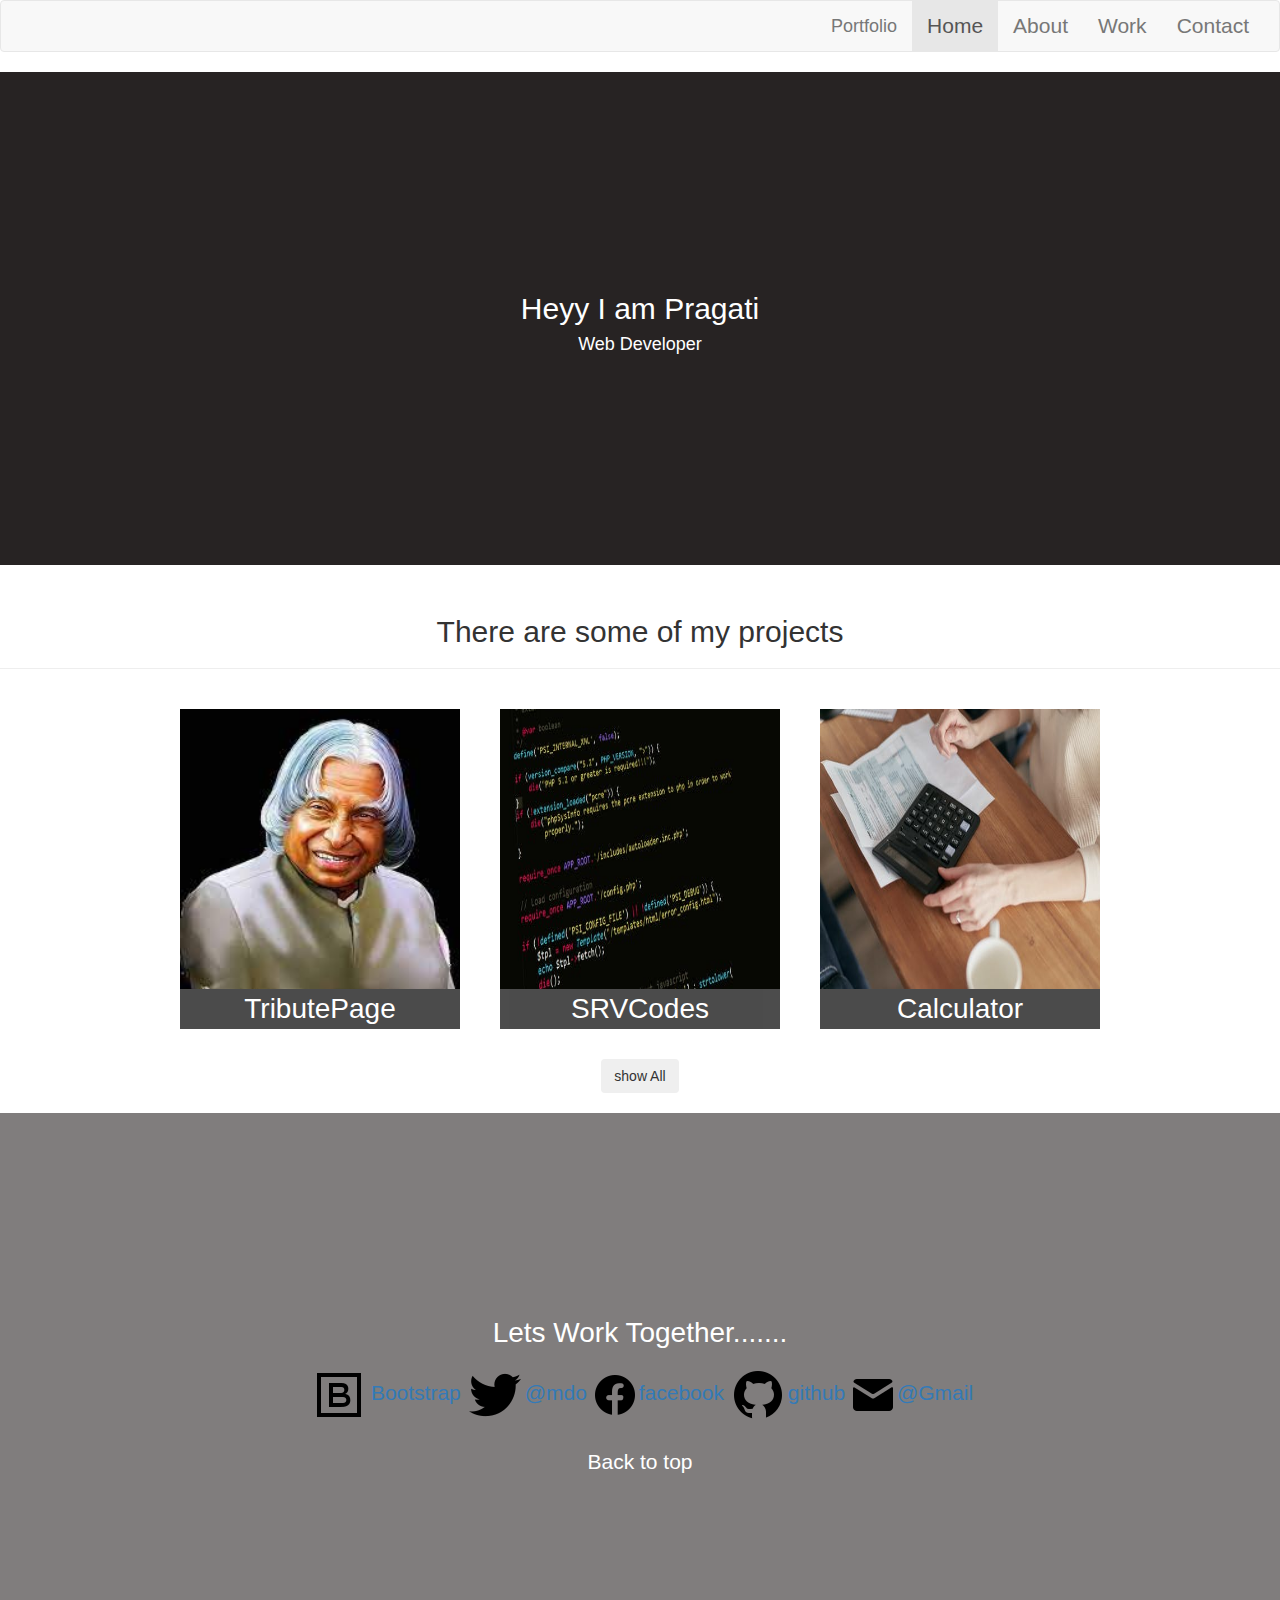
<file: problem1/index.html>
<!DOCTYPE html>
<html lang="en">
<head>
    <meta charset="UTF-8">
    <meta http-equiv="X-UA-Compatible" content="IE=edge">
    <meta name="viewport" content="width=device-width, initial-scale=1.0">
    <link rel="stylesheet" href="https://maxcdn.bootstrapcdn.com/bootstrap/3.4.1/css/bootstrap.min.css">
    <script src="https://ajax.googleapis.com/ajax/libs/jquery/3.5.1/jquery.min.js"></script>
    <script src="https://maxcdn.bootstrapcdn.com/bootstrap/3.4.1/js/bootstrap.min.js"></script>
    <link rel="stylesheet" href="style.css">
    <title>Portfolio</title>
</head>
<body>
    <nav class="navbar navbar-default">
        <div class="container-fluid">
          <div class="navbar-header">
            <a class="navbar-brand" href="#">Portfolio</a>
          </div>
          <ul class="nav navbar-nav">
            <li class="active"><a href="#">Home</a></li>
            <li ><a href="About.html">About</a></li>
            <li ><a href="work.html">Work</a></li>
            <li ><a href="#">Contact</a></li>
          </ul>
        </div>
      </nav>
        
      <div class="container">
        <h2>Heyy I am Pragati</h2>
        <h4>Web Developer</h4>
      </div>
      <br>

      <!----------------About Page-------------------->
      <div class="container2">
        <h2>There are some  of my projects</h2>
        <hr>
        <div class="card-group">
            <div class="card">
              <img src="./APJ-Kalam.jpg" class="card-img-top" alt="APJ Abdul Kalam">
               <p class="card-title">TributePage</p>
            </div>

            <div class="card">
              <img src="./code.jpeg" class="card-img-top" alt="...">
               <p class="card-title">SRVCodes</p>
            </div>

            <div class="card">
              <img src="./calce.jpeg" class="card-img-top" alt="...">
                <p class="card-title">Calculator</p>
            </div>
        </div><br>
          <button class ="btn">show All</button>
          <br>
          <br>
          
          
           

          

           <!----------WorkPage---------------->
    <div class="workp">
           <div class="container3">
            <p>Lets Work Together.......</p> 
            <a href="https://getbootstrap.com/"><img src="./bootstrap.png">Bootstrap</a> 
            <a href="https://twitter.com/mdo"><img src="./twitter.png">@mdo</a>
            <a href="https://facebook.com/mdo"><img src="./facebook-new.png">facebook</a>
            <a href="https://github.com/"><img src="./github.png">github</a>
            <a href="http://mail.google.com"><img src="./mail.png">@Gmail</a>
            <br><br>
             <a  class="bct"href="#">Back to top</a>
           </div>
    </div>
     




           <!----Bootstrap Bundle with Popper--->
 <script src="https://cdn.jsdelivr.net/npm/bootstrap@5.0.2/dist/js/bootstrap.bundle.min.js"
 integrity="sha384-MrcW6ZMFYlzcLA8Nl+NtUVF0sA7MsXsP1UyJoMp4YLEuNSfAP+JcXn/tWtIaxVXM"
 crossorigin="anonymous"></script>
<!-----Separate Popper and Bootstrap JS-->
<script src="https://cdn.jsdelivr.net/npm/@popperjs/core@2.9.2/dist/umd/popper.min.js"
 integrity="sha384-IQsoLXl5PILFhosVNubq5LC7Qb9DXgDA9i+tQ8Zj3iwWAwPtgFTxbJ8NT4GN1R8p"
 crossorigin="anonymous"></script>
<script src="https://cdn.jsdelivr.net/npm/bootstrap@5.0.2/dist/js/bootstrap.min.js"
 integrity="sha384-cVKIPhGWiC2Al4u+LWgxfKTRIcfu0JTxR+EQDz/bgldoEyl4H0zUF0QKbrJ0EcQF"
 crossorigin="anonymous"></script>
</body>
</html>
</file>
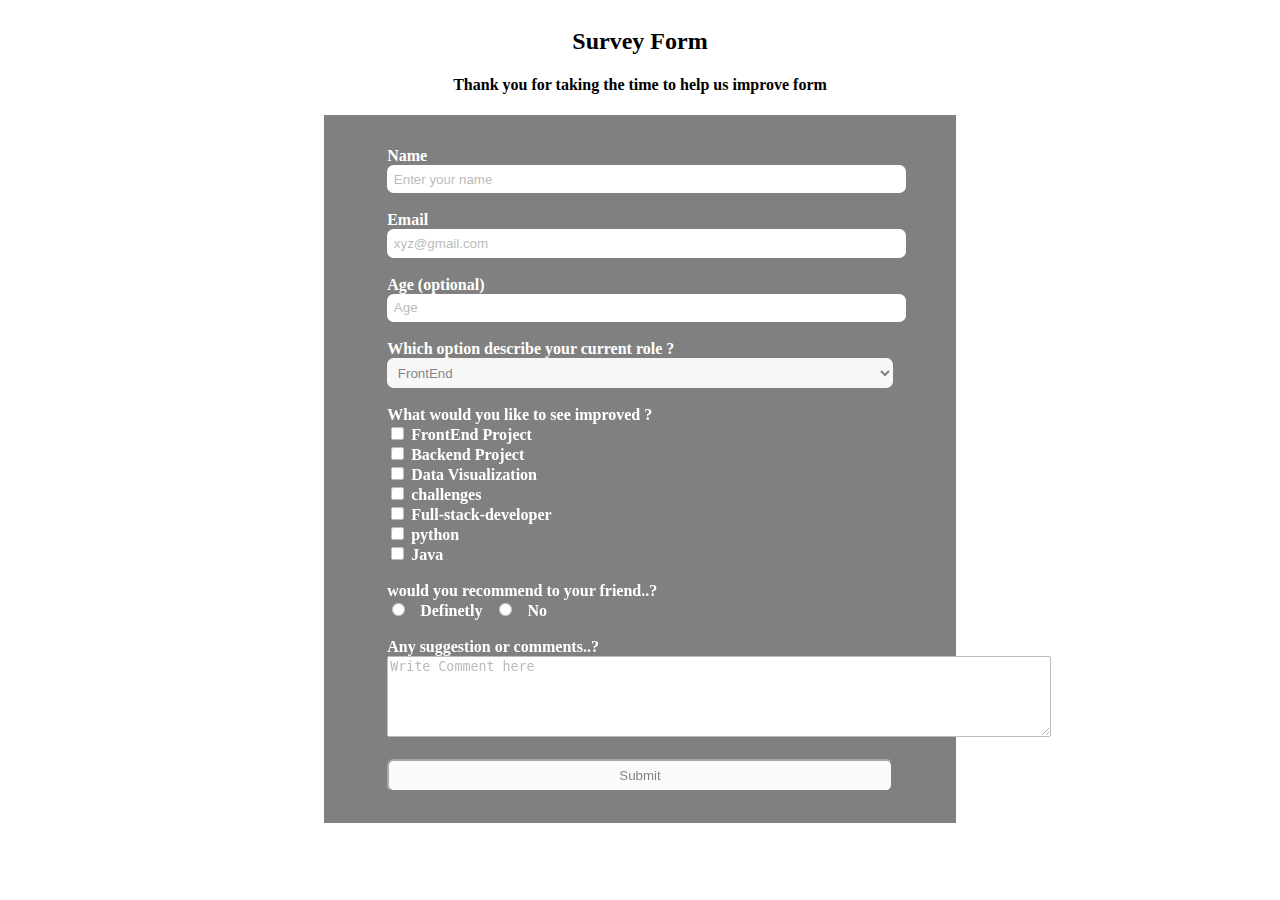
<file: problem2/index.html>
<!DOCTYPE html>
<html lang="en">
<head>
    <meta charset="UTF-8">
    <meta http-equiv="X-UA-Compatible" content="IE=edge">
    <meta name="viewport" content="width=device-width, initial-scale=1.0">
    <link rel="stylesheet" href="style2.css">
    <title>servey</title>
</head>
<body>
  <div class = "body">
    <div class="container"> 
        <h2 class ="text"><b>Survey Form</b></h2>
        <h4 class="text-h5">Thank you for taking the time to help us improve form</h4>
    </div>
    
    <div class="container2">
        <div class="form">
        <form action="/action_page.php">
            <label for="fname">Name</label><br>
            <input type="text" id="fname" class="tfield" name="fname" placeholder="Enter your name" required><br><br>
            <label for="email">Email</label><br>
            <input type="email" id="lname" class="tfield" name="email" placeholder="xyz@gmail.com" required><br><br>
            <label for="number">Age (optional)</label><br>
            <input type="number" id="lname"class="tfield"  name="number" placeholder="Age"><br><br>
            <label for="role">Which option describe your current role ?</label><br>
            <select id="rid" class="tfield" name="role"  required>
            <option>FrontEnd</option>
            <option>Backend</option>
            <option>FullStackDeveloper</option>
            <option>DataAnalyatics</option>
  </select><br><br>
  <label for="c1">What would you like to see improved ?</label><br>
  <input type="checkbox" id="vehicle1" name="c1" >
  <label for="c1"> FrontEnd Project</label><br>
  <input type="checkbox" id="vehicle2" name="c2" >
  <label for="c2"> Backend Project</label><br>
  <input type="checkbox" id="vehicle3" name="c3" >
  <label for="c3"> Data Visualization</label><br>
  <input type="checkbox" id="vehicle3" name="c4" >
  <label for="c4"> challenges</label><br>
  <input type="checkbox" id="vehicle3" name="c5" >
  <label for="c5"> Full-stack-developer</label><br>
  <input type="checkbox" id="vehicle3" name="c6" >
  <label for="c6"> python</label><br>
  <input type="checkbox" id="vehicle3" name="c7" >
  <label for="c7"> Java</label><br><br>


  <label>would you recommend to your friend..?</label><br>
  <input type="radio" id="html" name="fav_language">
  <label for="fav_language">Definetly</label>
  <input type="radio" id="css" name="fav_language">
  <label for="fav_language">No</label><br>
  <br>
    
  <label for="comment">Any suggestion or comments..?</label><br>
  <textarea name="comment" class="cfield"rows="5" cols="80"  placeholder= "Write Comment here"></textarea>
  <br>
  <br>
    <input type="submit" class="sfield" value="Submit">
          </form> 
        </div>
    </div>
  </div>

    
</body>
</html>
</file>
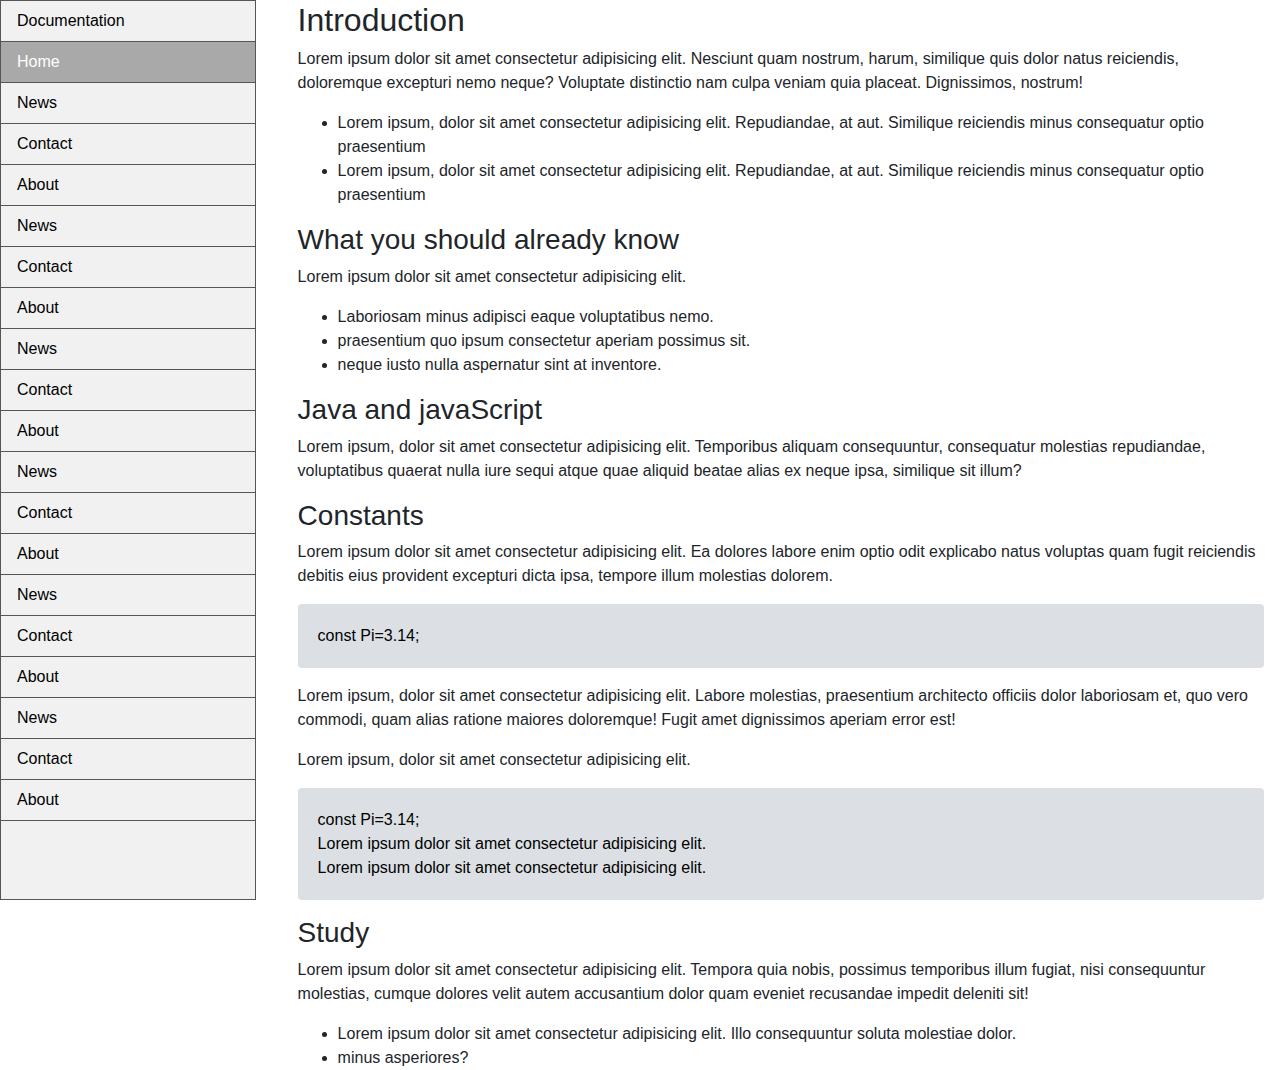
<file: problem3/index.html>
<!DOCTYPE html>
<html lang="en">
<head>
    <meta charset="UTF-8">
    <meta http-equiv="X-UA-Compatible" content="IE=edge">
    <meta name="viewport" content="width=device-width, initial-scale=1.0">
    <link rel="stylesheet" href="style.css">
    <title>Document</title>
</head>
<link rel="stylesheet" href="https://stackpath.bootstrapcdn.com/bootstrap/4.3.1/css/bootstrap.min.css" integrity="sha384-ggOyR0iXCbMQv3Xipma34MD+dH/1fQ784/j6cY/iJTQUOhcWr7x9JvoRxT2MZw1T" crossorigin="anonymous">

<body>
    <div class = "flex-container">
      <div class = "sidenavbar-container">
           <ul>
              <li><a href="#">Documentation</a></li>
              <li><a class="active" href="#home">Home</a></li>
              <li><a href="#news">News</a></li>
              <li><a href="#contact">Contact</a></li>
              <li><a href="#about">About</a></li>
              <li><a href="#news">News</a></li>
              <li><a href="#contact">Contact</a></li>
              <li><a href="#about">About</a></li>
              <li><a href="#news">News</a></li>
              <li><a href="#contact">Contact</a></li>
              <li><a href="#about">About</a></li>
              <li><a href="#news">News</a></li>
              <li><a href="#contact">Contact</a></li>
              <li><a href="#about">About</a></li>
              <li><a href="#news">News</a></li>
              <li><a href="#contact">Contact</a></li>
              <li><a href="#about">About</a></li>
              <li><a href="#news">News</a></li>
              <li><a href="#contact">Contact</a></li>
              <li><a href="#about">About</a></li>
            </ul>
           
      </div>
      <div class="bodycontent">
        <h2>Introduction</h2>
        <p>
          Lorem ipsum dolor sit amet consectetur adipisicing elit. Nesciunt quam nostrum,
          harum, similique quis dolor natus reiciendis, doloremque excepturi nemo neque?
           Voluptate distinctio nam culpa veniam quia placeat. Dignissimos, nostrum!
        </p>
        <ul>
          <li>Lorem ipsum, dolor sit amet consectetur adipisicing elit. Repudiandae, at aut. Similique reiciendis minus consequatur optio praesentium</li>
          <li>Lorem ipsum, dolor sit amet consectetur adipisicing elit. Repudiandae, at aut. Similique reiciendis minus consequatur optio praesentium</li>
        </ul>
        <h3>What you should already know</h3>
        <p>
          Lorem ipsum dolor sit amet consectetur adipisicing elit. 
          <ul>
          <li>Laboriosam minus adipisci eaque voluptatibus nemo.</li> 
        <li>praesentium quo ipsum consectetur aperiam possimus sit.</li> 
          <li>neque iusto nulla aspernatur sint at inventore.</li> 
          </ul>
        </p>
          
        <h3>Java and javaScript</h3>
        <p>Lorem ipsum, dolor sit amet consectetur adipisicing elit. Temporibus aliquam consequuntur, consequatur molestias repudiandae, voluptatibus quaerat 
          nulla iure sequi atque quae aliquid beatae alias ex neque ipsa, similique sit illum?</p>

         <h3>Constants</h3>
         <p>Lorem ipsum dolor sit amet consectetur adipisicing elit. Ea dolores labore enim optio odit explicabo natus voluptas quam fugit reiciendis debitis eius provident
            excepturi dicta ipsa, tempore illum molestias dolorem.</p>

            <p class ="blockp">const Pi=3.14; <p>

          <p>
            Lorem ipsum, dolor sit amet consectetur adipisicing elit. Labore molestias, praesentium architecto officiis dolor laboriosam et, quo vero commodi, 
            quam alias ratione maiores doloremque! Fugit amet dignissimos aperiam error est!
          </p>

           <p> Lorem ipsum, dolor sit amet consectetur adipisicing elit.</p>
            <p class ="blockp">const Pi=3.14;<br>Lorem ipsum dolor sit amet consectetur adipisicing elit.<br>
                Lorem ipsum dolor sit amet consectetur adipisicing elit.</p>
             <h3>Study</h3>
             <p>Lorem ipsum dolor sit amet consectetur adipisicing elit. Tempora quia nobis, possimus temporibus illum fugiat, nisi consequuntur molestias, 
               cumque dolores velit autem accusantium dolor quam eveniet recusandae impedit deleniti sit!</p>
               <p>
                 <ul>
                   <li>Lorem ipsum dolor sit amet consectetur adipisicing elit. Illo consequuntur soluta molestiae dolor. 
                   </li>
                   <li> minus asperiores?
                   </li>
                 </ul>
               </p>

      </div>

        </div>
      
        

    
</body>
</html>
</file>
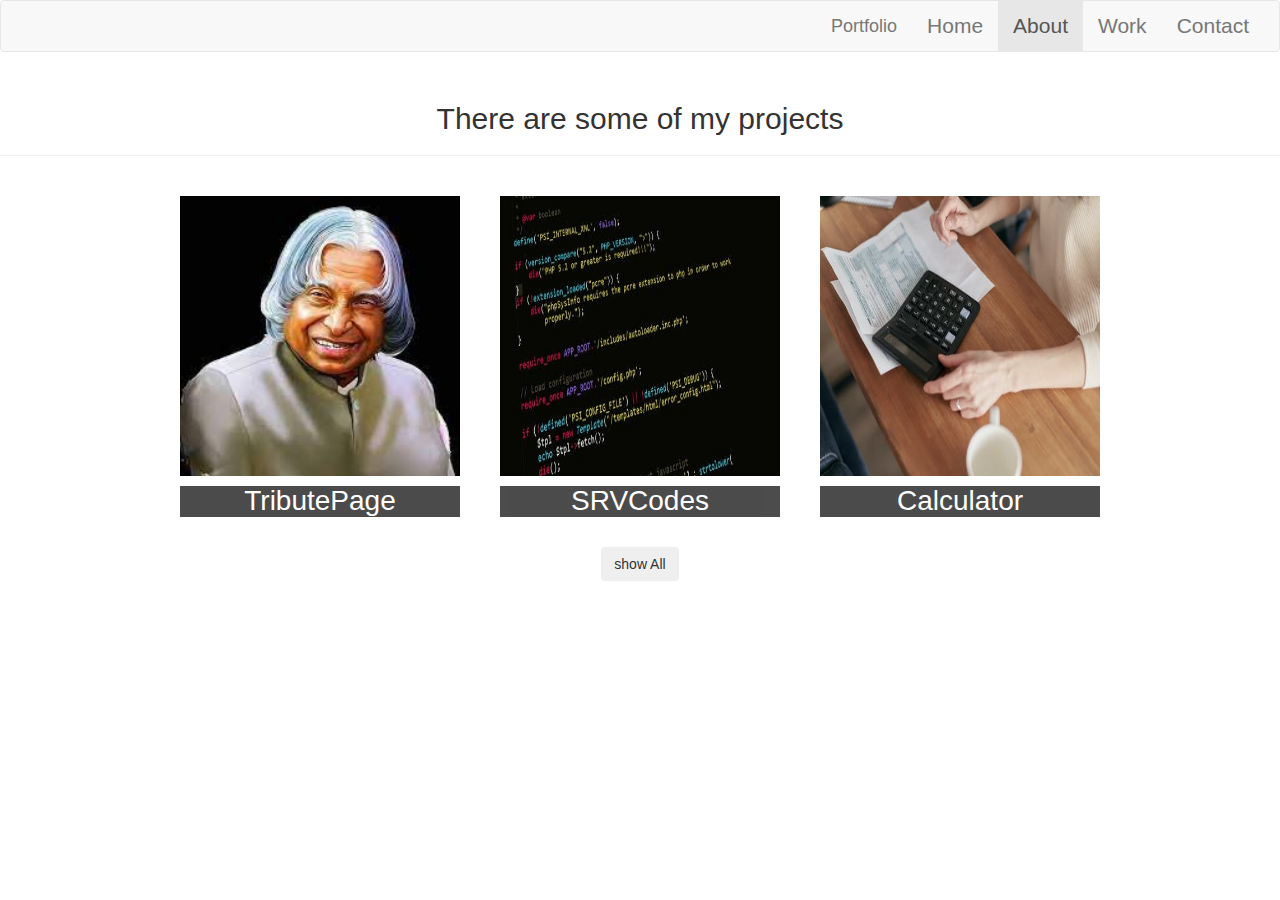
<file: problem1/About.html>
<!DOCTYPE html>
<html lang="en">
<head>
    <meta charset="UTF-8">
    <meta http-equiv="X-UA-Compatible" content="IE=edge">
    <meta name="viewport" content="width=device-width, initial-scale=1.0">
    <link rel="stylesheet" href="https://maxcdn.bootstrapcdn.com/bootstrap/3.4.1/css/bootstrap.min.css">
    <script src="https://ajax.googleapis.com/ajax/libs/jquery/3.5.1/jquery.min.js"></script>
    <script src="https://maxcdn.bootstrapcdn.com/bootstrap/3.4.1/js/bootstrap.min.js"></script>
    <link rel="stylesheet" href="style.css">
    <title>About</title>
</head>
<body>
    <nav class="navbar navbar-default">
        <div class="container-fluid">
          <div class="navbar-header">
            <a class="navbar-brand" href="#">Portfolio</a>
          </div>
          <ul class="nav navbar-nav">
            <li ><a href="index.html">Home</a></li>
            <li class="active"><a href="#">About</a></li>
            <li><a href="work.html">Work</a></li>
            <li><a href="contact.html">Contact</a></li>
          </ul>
        </div>
      </nav>
        
      <div class="container2">
        <h2>There are some  of my projects</h2>
        <hr>
        <div class="card-group">
            <div class="card">
              <img src="./APJ-Kalam.jpg" class="card-img-top" alt="APJ Abdul Kalam">
              <div class="card-body">
                <h5 class="card-title">TributePage</h5>
                
              </div>
             </div>

            <div class="card">
              <img src="./code.jpeg" class="card-img-top" alt="...">
              <div class="card-body">
                <h5 class="card-title">SRVCodes</h5>
               </div>
             
            </div>
            <div class="card">
              <img src="./calce.jpeg" class="card-img-top" alt="...">
              <div class="card-body">
                <h5 class="card-title">Calculator</h5>
               
              </div>
             
            </div>
        </div><br>
          <button class ="btn">show All</button>
          
        
      <!----Bootstrap Bundle with Popper--->
<script src="https://cdn.jsdelivr.net/npm/bootstrap@5.0.2/dist/js/bootstrap.bundle.min.js"
integrity="sha384-MrcW6ZMFYlzcLA8Nl+NtUVF0sA7MsXsP1UyJoMp4YLEuNSfAP+JcXn/tWtIaxVXM"
crossorigin="anonymous"></script>
<!-----Separate Popper and Bootstrap JS-->
<script src="https://cdn.jsdelivr.net/npm/@popperjs/core@2.9.2/dist/umd/popper.min.js"
integrity="sha384-IQsoLXl5PILFhosVNubq5LC7Qb9DXgDA9i+tQ8Zj3iwWAwPtgFTxbJ8NT4GN1R8p"
crossorigin="anonymous"></script>
<script src="https://cdn.jsdelivr.net/npm/bootstrap@5.0.2/dist/js/bootstrap.min.js"
integrity="sha384-cVKIPhGWiC2Al4u+LWgxfKTRIcfu0JTxR+EQDz/bgldoEyl4H0zUF0QKbrJ0EcQF"
crossorigin="anonymous"></script>
</body>
</html>
</file>
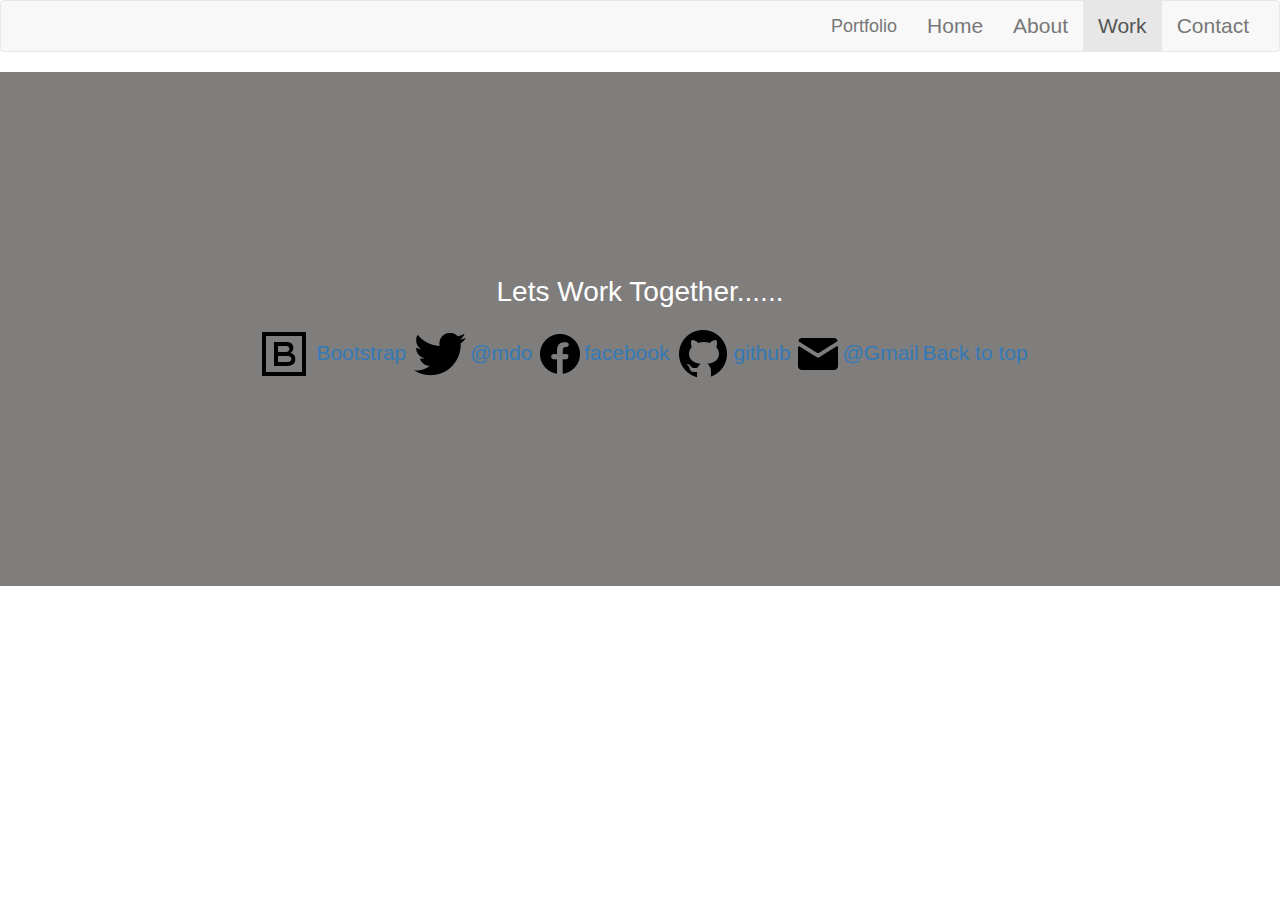
<file: problem1/work.html>
<!DOCTYPE html>
<html lang="en">
<head>
    <meta charset="UTF-8">
    <meta http-equiv="X-UA-Compatible" content="IE=edge">
    <meta name="viewport" content="width=device-width, initial-scale=1.0">
    <link rel="stylesheet" href="https://maxcdn.bootstrapcdn.com/bootstrap/3.4.1/css/bootstrap.min.css">
    <script src="https://ajax.googleapis.com/ajax/libs/jquery/3.5.1/jquery.min.js"></script>
    <script src="https://maxcdn.bootstrapcdn.com/bootstrap/3.4.1/js/bootstrap.min.js"></script>
    <link rel="stylesheet" href="style.css">
    <title>Portfolio</title>
</head>
<body>
    <nav class="navbar navbar-default">
        <div class="container-fluid">
          <div class="navbar-header">
            <a class="navbar-brand" href="#">Portfolio</a>
          </div>
          <ul class="nav navbar-nav">
            <li ><a href="index.html">Home</a></li>
            <li ><a href="About.html">About</a></li>
            <li class="active"><a href="#">Work</a></li>
            <li ><a href="contact.html">Contact</a></li>
          </ul>
        </div>
      </nav>

    <!----------WorkPage---------------->
    <div class="container3">
        <p>Lets Work Together......</p> 
        <a href="https://getbootstrap.com/"><img src="./bootstrap.png">Bootstrap</a> 
         <a href="https://twitter.com/mdo"><img src="./twitter.png">@mdo</a>
         <a href="https://facebook.com/mdo"><img src="./facebook-new.png">facebook</a>
         <a href="https://github.com/"><img src="./github.png">github</a>
         <a href="http://mail.google.com"><img src="./mail.png">@Gmail</a>
        
          <a href="#">Back to top</a>
        
    </div>
      





       <!----Bootstrap Bundle with Popper--->
<script src="https://cdn.jsdelivr.net/npm/bootstrap@5.0.2/dist/js/bootstrap.bundle.min.js"
integrity="sha384-MrcW6ZMFYlzcLA8Nl+NtUVF0sA7MsXsP1UyJoMp4YLEuNSfAP+JcXn/tWtIaxVXM"
crossorigin="anonymous"></script>
<!-----Separate Popper and Bootstrap JS-->
<script src="https://cdn.jsdelivr.net/npm/@popperjs/core@2.9.2/dist/umd/popper.min.js"
integrity="sha384-IQsoLXl5PILFhosVNubq5LC7Qb9DXgDA9i+tQ8Zj3iwWAwPtgFTxbJ8NT4GN1R8p"
crossorigin="anonymous"></script>
<script src="https://cdn.jsdelivr.net/npm/bootstrap@5.0.2/dist/js/bootstrap.min.js"
integrity="sha384-cVKIPhGWiC2Al4u+LWgxfKTRIcfu0JTxR+EQDz/bgldoEyl4H0zUF0QKbrJ0EcQF"
crossorigin="anonymous"></script>
</body>
</html>
</file>
<file: problem1/style.css>
.container-fluid{
    float : right;
}

.container{
    width: 100%;
    height:100%;
    padding: 200px;
    text-align: center;
    font-size: 1rem;
    background-color: rgb(39, 35, 35);
    color: white;
   
}
.container2{
    width: 100%;
    height: 100%;
    text-align: center;
    padding-top: 10px;
   
    
}

.container3{
    width: 100%;
    height:100%;
    text-align: center;
    padding: 200px;
    color:white;
    background-color:rgb(128, 125, 125);
}
.container3 p{
    font-size: 2em;
}

.btn:hover{
background-color: rgb(31, 28, 28);
color:aliceblue
}

.card{
    padding: 10px;
    margin: 10px;
}

.card-group{
    display: inline-flex;
}
.card-img-top{
  width: 20em;
  height: 20em;
}

.card-title{
    width:280px;
    background: black;
    opacity: 0.7;
    font-size: 2em;
    color: white;
}

a{
    font-size: 1.5em;
}
.bct{
    color:white;
}

a.img{
    width: 1.5em;;
    height: 1.5em;
}
</file>
<file: problem2/style2.css>
.body{
  display: flex;
  flex-direction: column;
  justify-content: center;
  background-image: url("https://images.pexels.com/photos/2440061/pexels-photo-2440061.jpeg?auto=compress&cs=tinysrgb&dpr=3&h=750&w=1260");
}
.container{
    opacity: 1;
    justify-content: center;
    text-align: center;
}


.container2{
    margin-top: 0;
    margin-left: 25%;
    width:50%;
    background-color:black ;
    opacity:0.5;

   }

   
.form{
    font-weight: bold;
    margin: 5% 10%;
    color:white;
  
   }
   .tfield{
     width: 100%;
     padding: .5em;
     border: none ;
     border-radius: .5em;
     color:black;
   }
 
   .cfield{
     color:black;
   }
 
   .sfield{
     width: 100%;
     padding: .5em;
     border-radius: .5em;
     background-color: whitesmoke;
}

.sfield:hover{
  background-color:rgb(8, 8, 8) ;
  color:rgb(246, 247, 248)
}
</file>
<file: problem3/style.css>
body{
  display :flex;
  margin: 0;
}

.flex-container>div{
    flex-direction: row;
}

.sidenavbar-container{
    justify-content: left;
}

.sidenavbar-container >ul{
    list-style-type: none;
    margin: 0;
    padding: 0;
    width: 20%;
    background-color: #f1f1f1;
    position: fixed;
    height: 100%;
    overflow: auto;
    border: 1px solid #555;
  }
  .sidenavbar-container >ul >li{
    border-bottom: 1px solid #555;
  }

  .sidenavbar-container >li:last-child {
    border-bottom: none;
  }
  
  li a {
    display: block;
    color: #000;
    padding: 8px 16px;
    text-decoration: none;
  }
  
  li a.active {
    background-color: darkgray;
    color: white;
  }
  
  li a:hover:not(.active) {
    background-color: #555;
    color: white;
  }


.bodycontent{
    margin-left:22%;
    padding:1px 16px;
    height:1000px;
}

.blockp{
    background-color: rgb(220, 224, 228);
    padding: 20px;
    border-radius: 4px;
    color:black;
    
}

.content{
    min-height: 600px;
}
</file>
